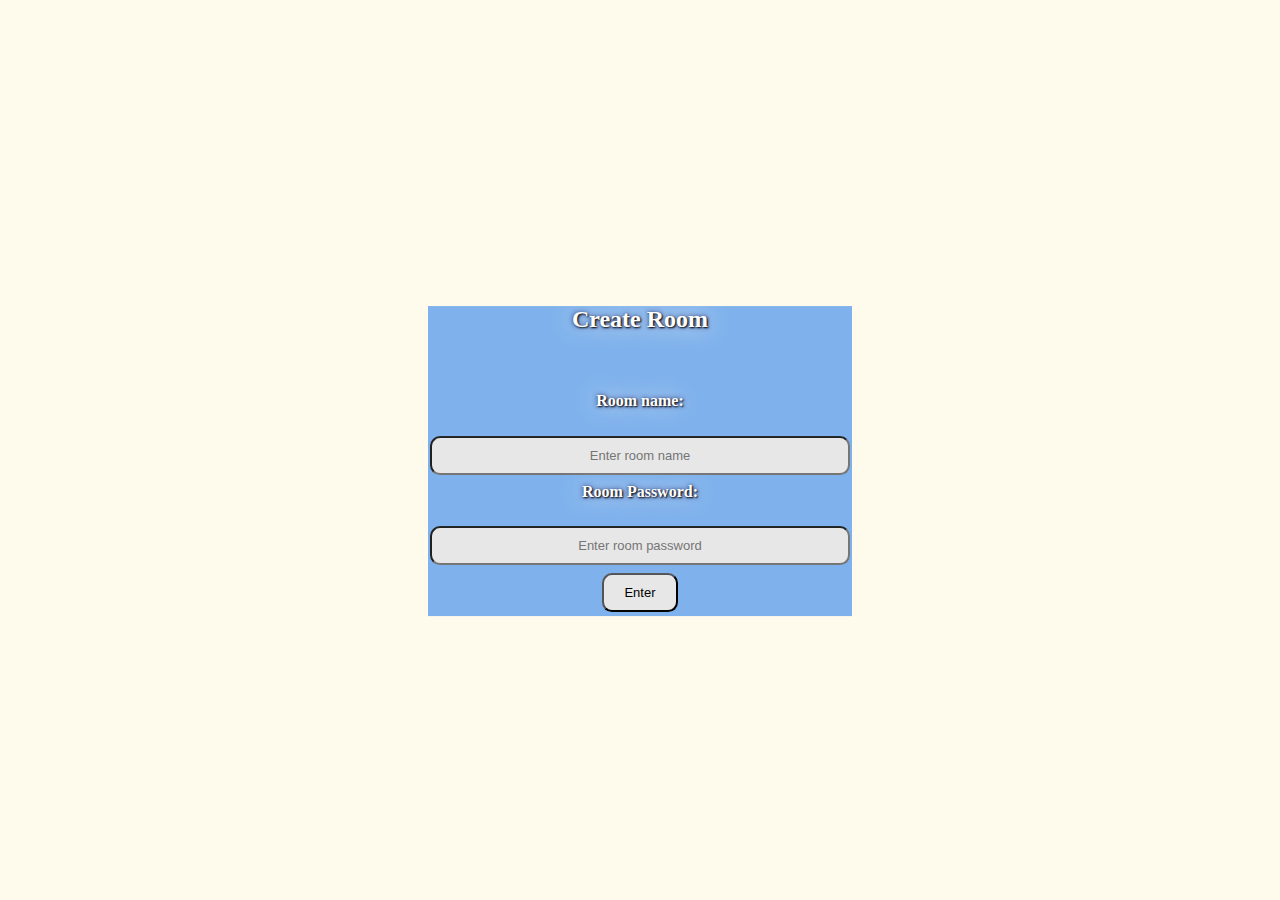
<file: chat/templates/chat/create_room.html>
<!DOCTYPE html>
<html>
<head>
 <link rel="stylesheet" href="/static/css/create_room.css">
 <meta charset="utf-8"/>
 <title>Join Rooms</title>
 <meta name="viewport" content="width=device-width, initial-scale=1">
</head>
<body>
 <div class=" mt-5 row row-cols-1 row-cols-md-1 centered" >
 <div class="col mb-4">
 <div class="card" style="background-color: #7fb2ec;">
 <div class="card-body" >
 <h5 class="card-title" ><h2 style="text-align:center;">Create Room</h2></h5><br>
 <form action="{% url 'register' %}" method="POST">
 <h4>Room name:</h4><input id="jn-nm" type="text" name="room-name" size="45" placeholder="Enter room name" required><br>
 <h4 style="margin-top:4px;">Room Password:</h4><input id="jn-pw" type="text" name="Password" size="45" placeholder="Enter room password" style="margin-top:4px;" required><br>
 <input id="jn-sb" class="btn btn-success" type="submit" value="Enter" style="margin-top:4px;">
 </form>
 </div>
 </div>
 </div>
 </div>
 <link rel="stylesheet" href="https://cdn.jsdelivr.net/npm/bootstrap@4.5.3/dist/css/bootstrap.min.css" integrity="sha384-TX8t27EcRE3e/ihU7zmQxVncDAy5uIKz4rEkgIXeMed4M0jlfIDPvg6uqKI2xXr2" crossorigin="anonymous">
 <script src="https://code.jquery.cosm/jquery-3.5.1.slim.min.js" integrity="sha384-DfXdz2htPH0lsSSs5nCTpuj/zy4C+OGpamoFVy38MVBnE+IbbVYUew+OrCXaRkfj" crossorigin="anonymous"></script>
 <script src="https://cdn.jsdelivr.net/npm/bootstrap@4.5.3/dist/js/bootstrap.bundle.min.js" integrity="sha384-ho+j7jyWK8fNQe+A12Hb8AhRq26LrZ/JpcUGGOn+Y7RsweNrtN/tE3MoK7ZeZDyx" crossorigin="anonymous"></script>
</body>
</html>
</file>
<file: static/css/create_room.css>
.centered {
 position: absolute;
 top: 50%;
 left: 50%;
 transform: translate(-50%, -50%);
 text-align: center;
 }
 * {
 box-sizing: border-box;
 }
 body{
 background-color: #FEFAEC;
 }

 /* Create two unequal columns that floats next to each other */
 .column {
 float: left;
 padding: 10px;
 height: 1020px;
 /* Should be removed. Only for demonstration */
 }

 .left {
 width: 75%;
 }

 .right {
 width: 25%;
 }

 /* Clear floats after the columns */
 .row:after {
 content: "";
 display: table;
 clear: both;
 }
 input{

 background-color: #e7e7e7; color: black;

 padding: 10px 20px;
 text-align: center;
 text-decoration: navajowhite;
 display: inline-block;
 font-size: 13px;
 margin: 4px 2px;
 cursor: pointer;
 border-radius: 10px;
 }
 #addBtn{
 background-color: #e7e7e7; color: black;

 padding: 10px 20px;
 text-align: center;
 text-decoration: navajowhite;
 display: inline-block;
 font-size: 13px;
 margin: 4px 2px;
 cursor: pointer;
 border-radius: 10px;
 }
 h3,h1,h5,h4,h2{
 color: white;
 text-shadow: 1px 1px 2px black, 0 0 25px , 0 0 5px rgb(34, 34, 100);
 }
 body{
 background-image: url("https://images.unsplash.com/photo-1510751007277-36932aac9ebd?ixlib=rb-1.2.1&ixid=eyJhcHBfaWQiOjEyMDd9&auto=format&fit=crop&w=1877&q=80");
 }
 img {
 opacity: 0.1;
 }
</file>
